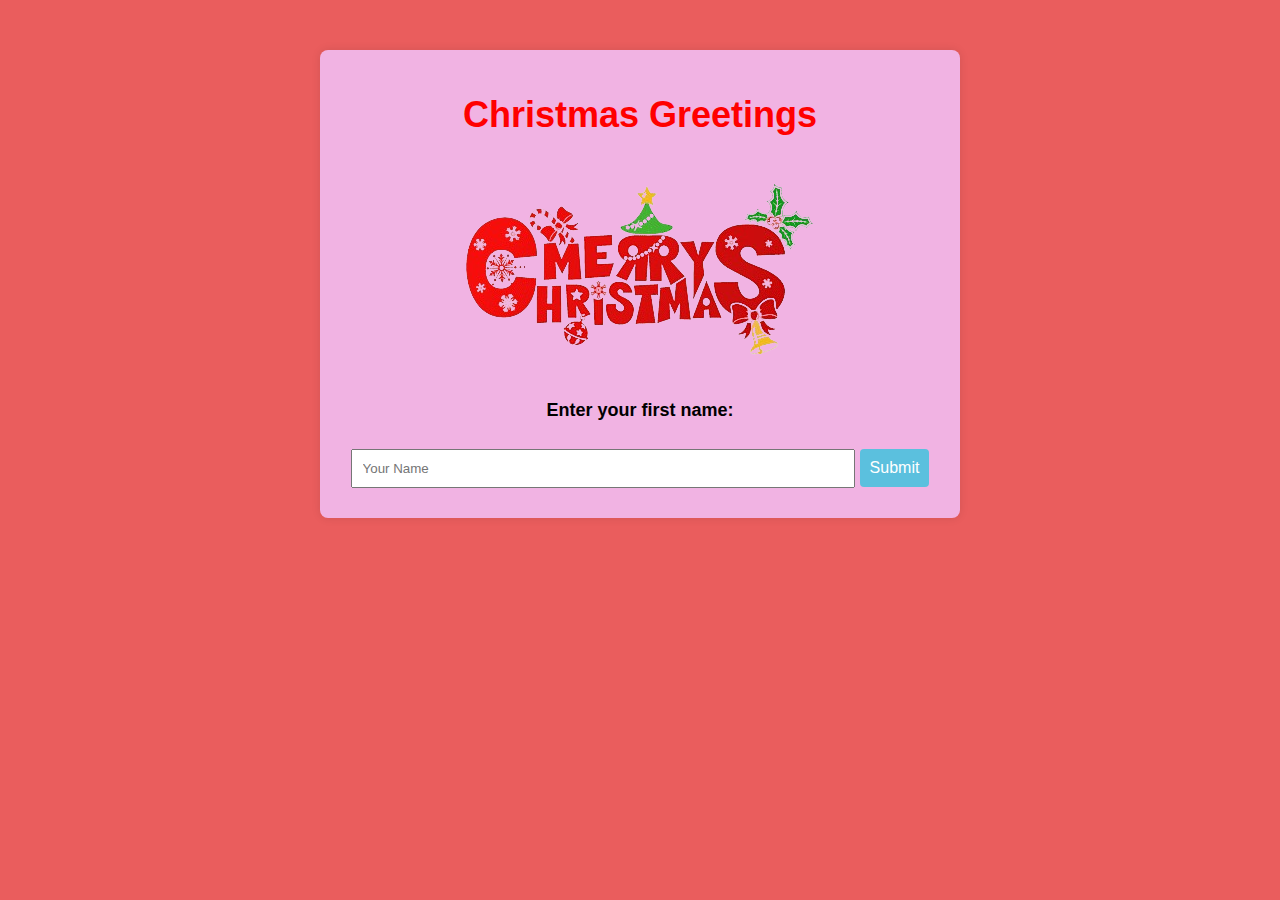
<file: index.html>
<!DOCTYPE html>
<html lang="en">
<head>
    <meta charset="UTF-8">
    <meta name="viewport" content="width=device-width, initial-scale=1.0">
    <title>Christmas Greetings</title>
    <link rel="stylesheet" href="styles.css">
</head>
<body>
    <div class="container">
        <h1>Christmas Greetings</h1>
        <img src="christmaswish.png" alt="Christmas Image">
        <b><p>Enter your first name:</p></b>
        <input type="text" id="nameInput" placeholder="Your Name">
        <button onclick="submitName()">Submit</button>
    </div>
    <script src="script.js"></script>
</body>
</html>
</file>
<file: styles.css>
body {
    font-family: 'Arial Black', sans-serif;
    font-size: large;
    margin: 0;
    padding: 0;
    background-color: #ea5d5d;
}

.container {
    max-width: 600px;
    margin: 50px auto;
    text-align: center;
    background-color: #f1b3e3;
    padding: 20px;
    border-radius: 8px;
    box-shadow: 0 0 10px rgba(0, 0, 0, 0.1);
}

h1 {
    font-family: 'Arial Black', sans-serif;
    color: red;
}

img {
    max-width: 100%;
    height: auto;
    margin: 20px 0;
}

input {
    padding: 10px;
    width: 80%;
    margin: 10px 0;
}

button {
    padding: 10px;
    background-color: #5bc0de;
    color: #fff;
    border: none;
    cursor: pointer;
    font-size: 16px;
    border-radius: 4px;
}

button:hover {
    background-color: #31b0d5;
}
</file>
